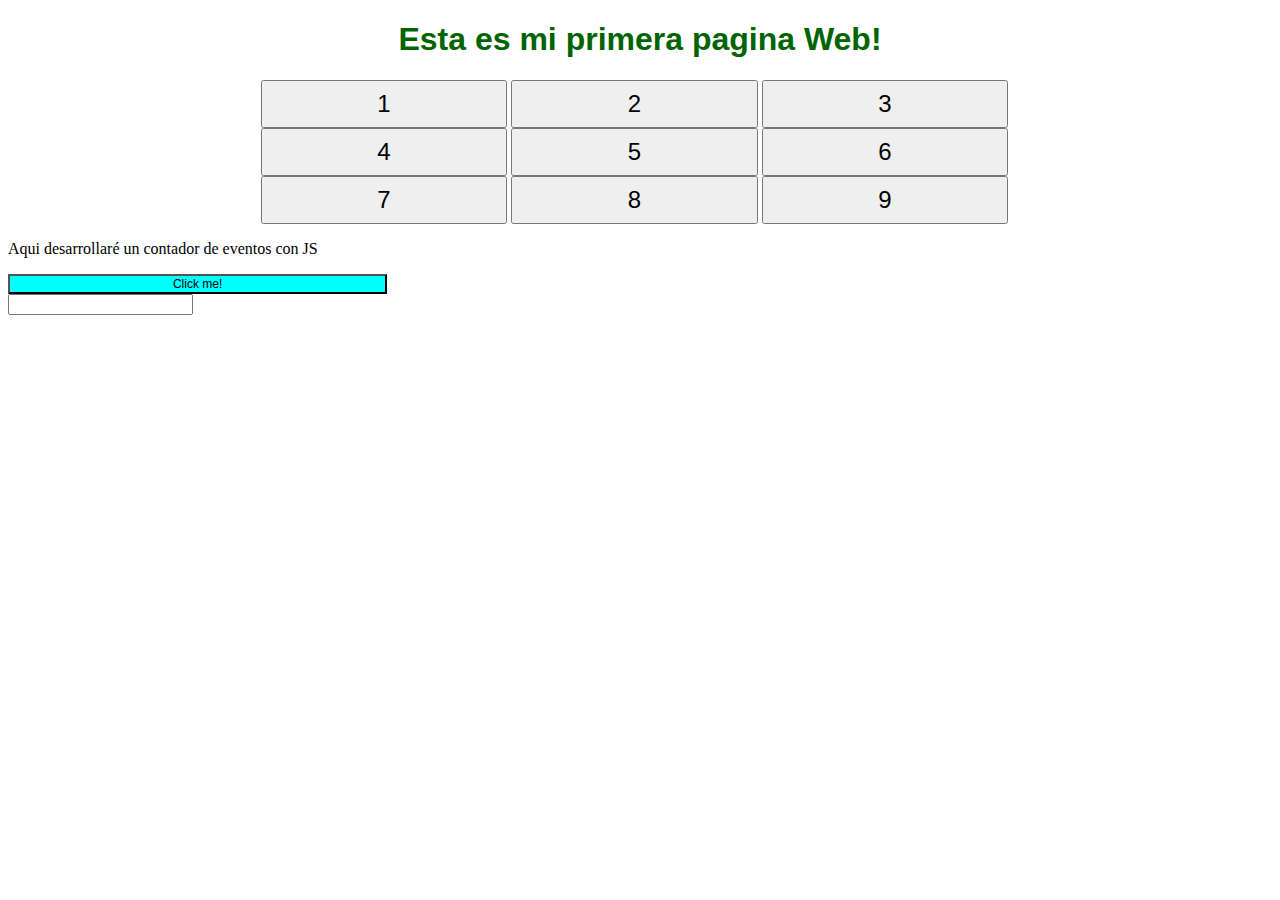
<file: index.html>
<!-- Enter your HTML code here -->
<!DOCTYPE html>
<html>
    <head>
        <meta charset="utf-8">
        <title>Buttons Grid</title>
        <link rel="stylesheet" href="css/buttonsGrid.css" type="text/css">
    </head>
    <body>
        <h1 id='tittle1' class = 'titles'>Esta es mi primera pagina Web!</h1>
        <div id="btns" class="buttonContainer">
            <button id="btn1" class="buttonClass">1</button>
            <button id="btn2" class="buttonClass">2</button>
            <button id="btn3" class="buttonClass">3</button>
            <button id="btn4" class="buttonClass">4</button>
            <button id="btn5" class="buttonClass">5</button>
            <button id="btn6" class="buttonClass">6</button>
            <button id="btn7" class="buttonClass">7</button>
            <button id="btn8" class="buttonClass">8</button>
            <button id="btn9" class="buttonClass">9</button>
        </div>
        <p>Aqui desarrollaré un contador de eventos con JS</p>
        <div><button id = "counter">Click me!</button></div>
        <input id= 'numsField' type="number">
        <h2 id="title2" class="titles"></h2>
        </div>
    

        <script src="js/buttonsGrid.js" type="text/javascript"></script>
    </body>
</html>
</file>
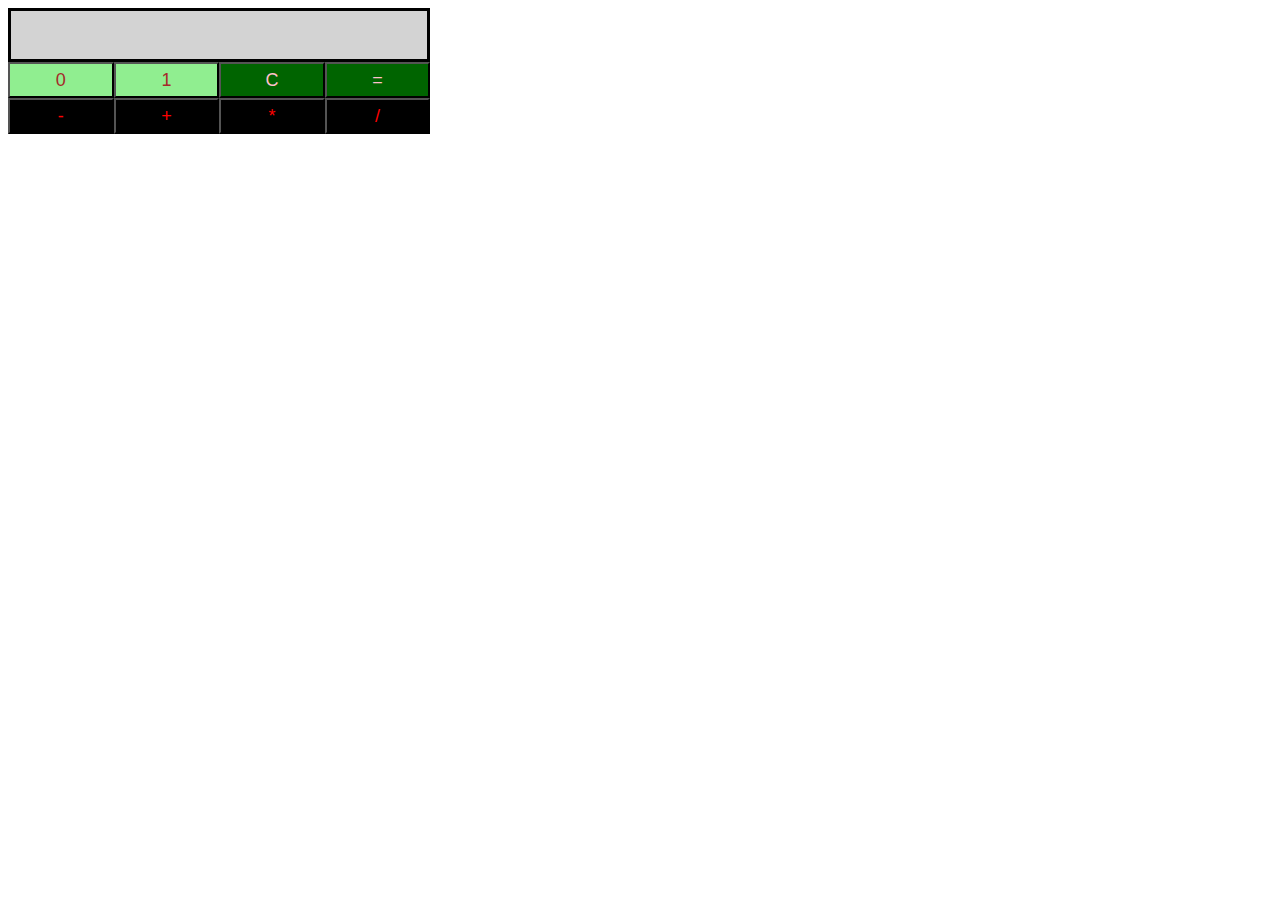
<file: Binary_Calculator/index.html>
<!-- Enter your HTML code here -->
<!DOCTYPE html>
<html>
    <head>
        <link rel="stylesheet" href="css/binaryCalculator.css" type="text/css">
    </head>
    
    <body>
        <div id='container'>
            <div id="res" class='output'></div>
            <div id='btns'>
            <button id='btn0' class='bnum' onclick='clickZero()'>0</button>
            <button id='btn1' class='bnum' onclick='clickOne()'>1</button>
            <button id='btnClr' class='bres' onclick='clickClr()'>C</button>
            <button id='btnEql' class='bres' onclick='clickEql()'>=</button>
            <button id='btnSub' class='bop' onclick='clickSub()'>-</button>
            <button id='btnSum' class='bop' onclick='clickSum()'>+</button>
            <button id='btnMul' class='bop' onclick='clickMul()'>*</button>
            <button id='btnDiv' class='bop' onclick='clickDiv()'>/</button>
        </div>
        </div>
        
        <script src="js/binaryCalculator.js" type="text/javascript"></script>
    </body>
</html>
</file>
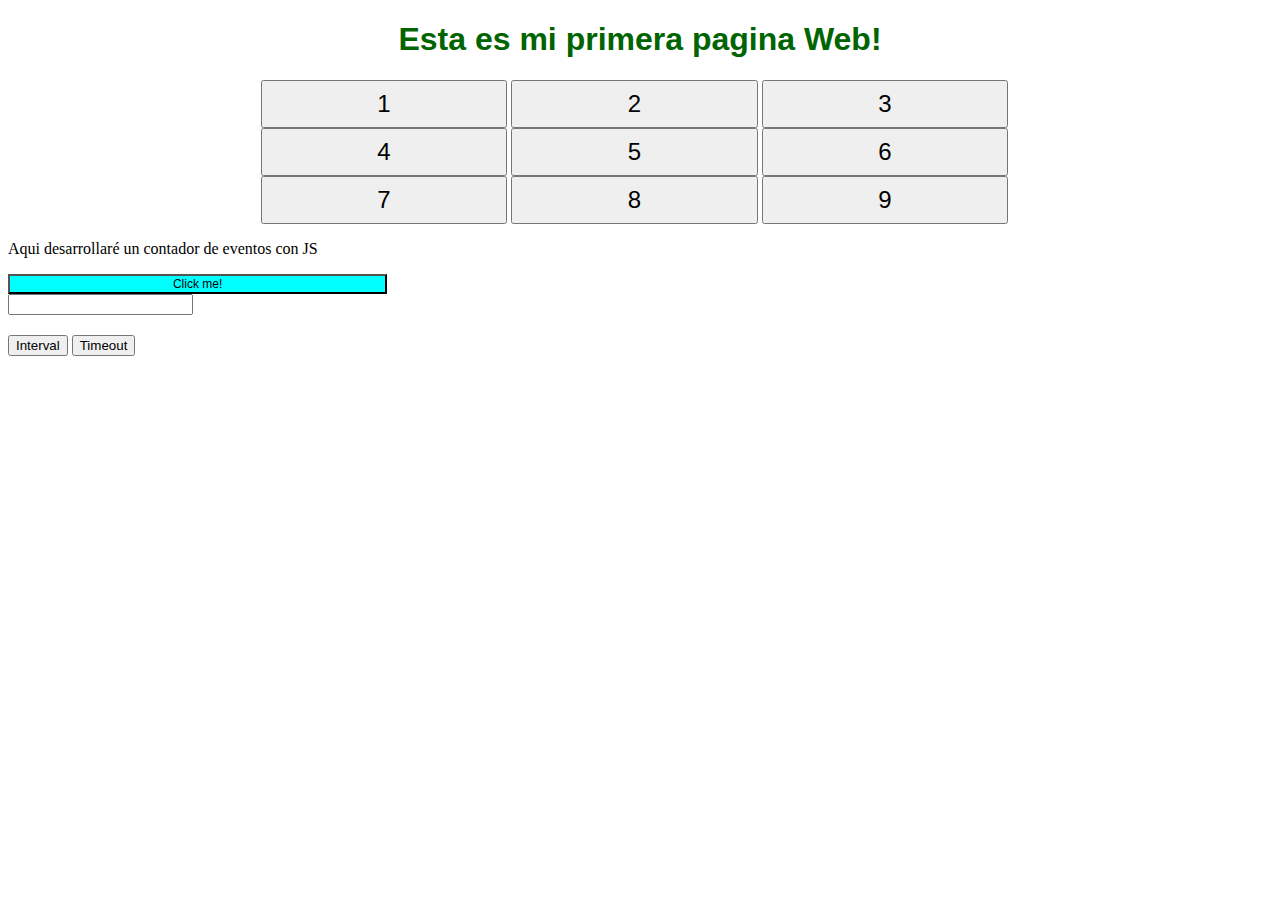
<file: Excercises/index.html>
<!-- Enter your HTML code here -->
<!DOCTYPE html>
<html>
    <head>
        <meta charset="utf-8">
        <title>Buttons Grid</title>
        <link rel="stylesheet" href="css/buttonsGrid.css" type="text/css">
    </head>
    <body>
        <h1 id='tittle1' class = 'titles'>Esta es mi primera pagina Web!</h1>
        <div id="btns" class="buttonContainer">
            <button id="btn1" class="buttonClass">1</button>
            <button id="btn2" class="buttonClass">2</button>
            <button id="btn3" class="buttonClass">3</button>
            <button id="btn4" class="buttonClass">4</button>
            <button id="btn5" class="buttonClass">5</button>
            <button id="btn6" class="buttonClass">6</button>
            <button id="btn7" class="buttonClass">7</button>
            <button id="btn8" class="buttonClass">8</button>
            <button id="btn9" class="buttonClass">9</button>
        </div>
        <p>Aqui desarrollaré un contador de eventos con JS</p>
        <div><button id = "counter">Click me!</button></div>
        <input id= 'numsField' type="number">
        <h2 id="title2" class="titles"></h2>
        </div>
        <button onclick="interval()">Interval</button>
        <button onclick="timeout()">Timeout</button>
        <div id="testdiv"></div>

        <script src="js/buttonsGrid.js" type="text/javascript"></script>
    </body>
</html>
</file>
<file: css/buttonsGrid.css>
.titles{
    text-align: center;
    font-family: 'Segoe UI', Tahoma, Geneva, Verdana, sans-serif;
    color: darkgreen;
}


.buttonContainer {
    width: 60%;
    margin: 0 auto;}

.buttonContainer > .buttonClass{
    width: 32.5%;
    height: 48px;
    font-size: 24px;
}
#counter{
    background-color: aqua;
    width: 30%;;
    height: 30%;
    font-size: 12px;
    text-align: center;
}
</file>
<file: Binary_Calculator/css/binaryCalculator.css>
body{
      width :33%;
}
#res{
    background-color: lightgray;
    border: solid;
    height: 48px;
    font-size:20px;
}
.bnum{
    background-color: lightgreen;
    color: brown;
}

.bres{
    background-color: darkgreen;
    color: pink;
}
.bop{
    background-color: black;
    color: red;
}
#btns button{
    width:25%;
    height:36px;
    font-size:18px;
    margin:0px;
    float: left;
}
</file>
<file: Excercises/css/buttonsGrid.css>
.titles{
    text-align: center;
    font-family: 'Segoe UI', Tahoma, Geneva, Verdana, sans-serif;
    color: darkgreen;
}


.buttonContainer {
    width: 60%;
    margin: 0 auto;}

.buttonContainer > .buttonClass{
    width: 32.5%;
    height: 48px;
    font-size: 24px;
}
#counter{
    background-color: aqua;
    width: 30%;;
    height: 30%;
    font-size: 12px;
    text-align: center;
}
</file>
